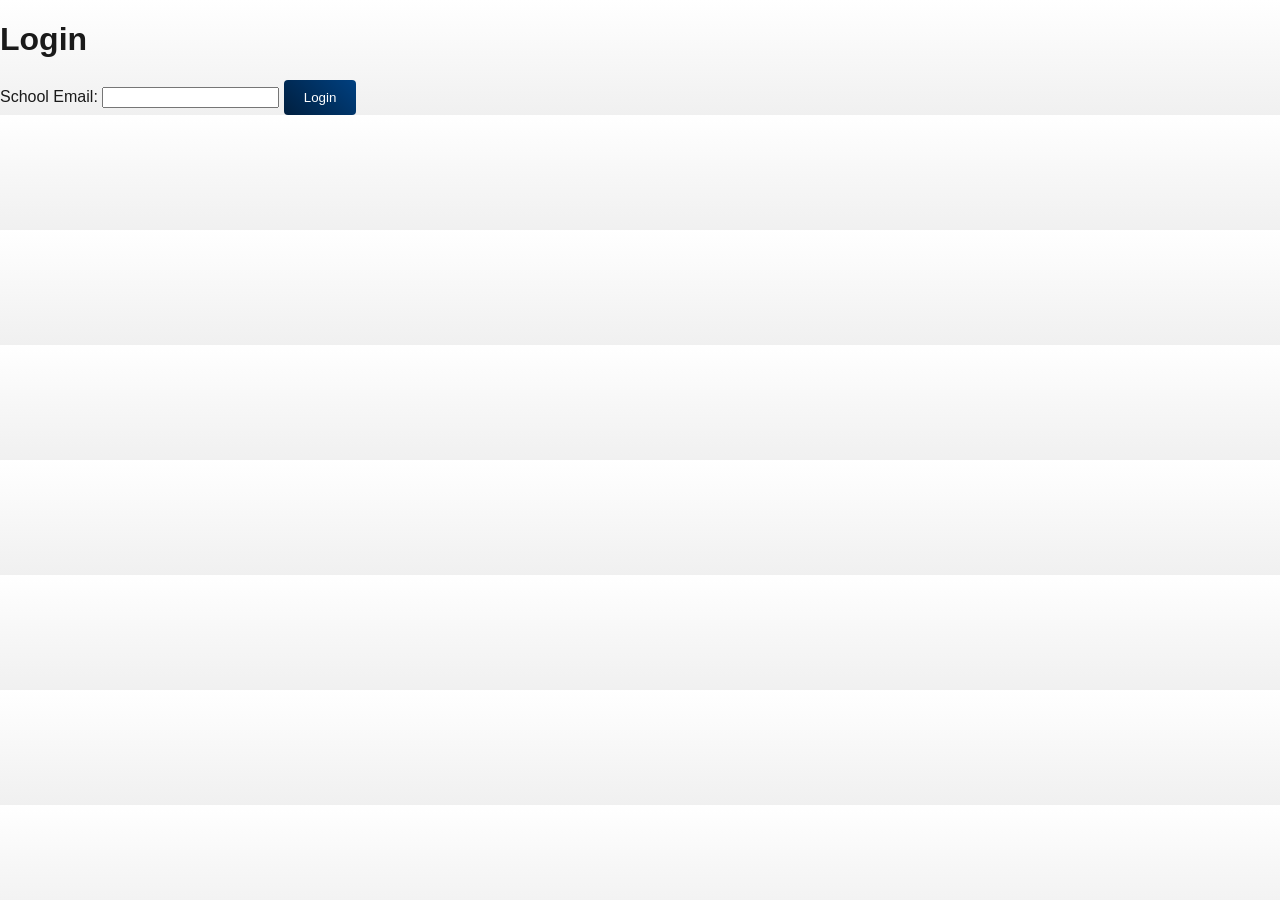
<file: index.html>
<!DOCTYPE html>
<html lang="en">
<head>
  <meta charset="UTF-8" />
  <meta name="viewport" content="width=device-width, initial-scale=1.0" />
  <title>HISTORYwithMRH</title>
  <link href="https://fonts.googleapis.com/css2?family=Playfair+Display&family=Roboto&display=swap" rel="stylesheet">
  <link rel="stylesheet" href="style.css">
  <style>
     /* Inline styles only for quick demo of hero animation */
    .hero {
      text-align: center;
      background: url('https://images.unsplash.com/photo-1446776811953-b23d57bd21aa?auto=format&fit=crop&w=1350&q=80') center/cover no-repeat;
      color: #fff;
      padding: 80px 20px;
      animation: heroFade 2s ease-in-out;
    }
     @keyframes heroFade {
      from {opacity: 0; transform: translateY(-20px);}
      to {opacity: 1; transform: translateY(0);}
    }
  </style>
  <script src="auth.js"></script>
</head>
<body>
  <header>
    <h1 class="site-title">HISTORYwithMRH</h1>
    <div class="auth-container">
      <a id="loginLink" href="/login">Login</a>
      <div id="loginMessage" class="login-message"></div>
    </div>
  </header>
  <div class="hero">
    <h1>Hizzy History</h1>
    <p>Discover the past in a modern way</p>
    <p></p>
  </div>
  <nav>
    <a href="units.html">Units</a>
    <a href="resources.html">Resources</a>
    <a href="calendar.html">Calendar</a>
    <a href="assignments.html">Assignments</a>
    <a href="contact.html">About Me</a>
  </nav>
  <div class="slideshow">
    <div class="slide">
      <img src="https://th.bing.com/th/id/OIP.YT-s4wdnQM_Xr2omsPntGwHaEK?w=328&h=184&c=7&r=0&o=7&pid=1.7&rm=3" alt="Colonial America">
      <div class="caption">
        <h2>Colonial America</h2>
        <p>Early settlements and the birth of the colonies.</p>
      </div>
    </div>
    <div class="slide">
      <img src="https://cdn.vox-cdn.com/thumbor/j1fGvc6ndctxk-HDnVzcm8fMcN8=/0x2:861x648/2120x1413/filters:focal(0x2:861x648)/cdn.vox-cdn.com/uploads/chorus_image/image/55567105/Screen_Shot_2017-07-04_at_11.00.33_AM.0.0.png" alt="American Revolution">
      <div class="caption">
        <h2>American Revolution</h2>
        <p>The fight for independence and the founding of a nation.</p>
      </div>
    </div>
    <div class="slide">
      <img src="https://assets.sutori.com/user-uploads/image/9d73e095-7f4a-4553-9954-d22a966ad92d/ddcb1b1538929e20fc56cceea9554c86.jpeg" alt="Westward Expansion">
      <div class="caption">
        <h2>Westward Expansion</h2>
        <p>Exploring new frontiers and manifest destiny.</p>
      </div>
    </div>
    <div class="slide">
      <img src="https://th.bing.com/th/id/R.c5ce6b6d62792544aa3029dcbde3aa2f?rik=dBHwaK6fyrDAJA&riu=http%3a%2f%2fwww.toptenz.net%2fwp-content%2fuploads%2f2015%2f03%2fcivilwar2.jpg&ehk=o3dcCk18HTmsWQT4QrWHo%2b7%2bnkol%2bTWvGoasyjnv024%3d&risl=&pid=ImgRaw&r=0" alt="Civil War">
      <div class="caption">
        <h2>Civil War</h2>
        <p>A nation divided over freedom and union.</p>
      </div>
    </div>
    <div class="slide">
      <img src="https://cdn.britannica.com/19/222419-138-65A5A0B7/did-you-know-Industrial-Revolution.jpg" alt="Industrialization">
      <div class="caption">
        <h2>Industrialization</h2>
        <p>Rapid growth of factories and immigration.</p>
      </div>
    </div>
    <div class="slide">
      <img src="https://images.fineartamerica.com/images-medium-large/1-world-war-i-american-troops-marching-everett.jpg" alt="World Wars">
      <div class="caption">
        <h2>World Wars</h2>
        <p>Global conflicts reshaping America&#39;s role.</p>
      </div>
    </div>
    <div class="slide">
      <img src="https://th.bing.com/th/id/OIP.BDuiMR4gxzbvzxxGtlWd0QHaEl?w=262&h=180&c=7&r=0&o=7&pid=1.7&rm=3" alt="Civil Rights Movement">
      <div class="caption">
        <h2>Civil Rights Movement</h2>
        <p>The ongoing struggle for equality and justice.</p>
      </div>
    </div>
    <div class="slide">
      <img src="https://images.unsplash.com/photo-1504384308090-c894fdcc538d?auto=format&fit=crop&w=1500&q=80" alt="Modern America">
      <div class="caption">
        <h2>Modern America</h2>
        <p>Technology and politics in the 21st century.</p>
      </div>
    </div>
  </div>
  <div id="dailyQuote" class="quote"></div>
  <footer>
    Contact: chizynski@wyomingarea.org | GitHub | &copy; 2025 HISTORYwithMRH
  </footer>
  <script src="script.js"></script>
</body>
</html>
</file>
<file: style.css>
body {
  font-family: 'Roboto', sans-serif;
  background: linear-gradient(to bottom, #ffffff, #f0f0f0);
  margin: 0;
  color: #1a1a1a;
}

header {
  background-color: #001f3f;
  color: gold;
  padding: 20px;
  display: flex;
  justify-content: space-between;
  align-items: center;
}

.hero {
  text-align: center;
  padding: 60px 20px;
  color: #fff;
}
/* container for login/logout link and status message */
.auth-container {
  margin-left: auto;
  display: flex;
  align-items: center;
  gap: 10px;
}

/* message next to login link */
.login-message {
  font-weight: bold;
  color: red;
}
.hero h1 {
  font-family: 'Playfair Display', serif;
    font-size: 3em;
  margin-bottom: 10px;
}

.hero p {
  font-size: 1.2em;
  margin-top: 0;
}
/* Animated site title */
.site-title {
  margin: 0;
  font-family: 'Playfair Display', serif;
  animation: glow 3s ease-in-out infinite;
}

@keyframes glow {
  0% { text-shadow: 0 0 5px gold, 0 0 10px gold; }
  50% { text-shadow: 0 0 20px gold, 0 0 30px yellow; }
  100% { text-shadow: 0 0 5px gold, 0 0 10px gold; }
}

/* Styled login/logout link */
#loginLink {
  background: linear-gradient(45deg, #ff8a00, #e52e71);
  color: #fff;
  padding: 8px 16px;
  border-radius: 4px;
  text-decoration: none;
  font-weight: bold;
  transition: transform 0.3s, box-shadow 0.3s;
}

#loginLink:hover {
  transform: translateY(-2px);
  box-shadow: 0 4px 8px rgba(0,0,0,0.2);
}

nav {
  background-color: #f5f0e1;
  padding: 10px;
  display: flex;
  justify-content: space-around;
  flex-wrap: wrap;
}

nav a {
  text-decoration: none;
  color: #001f3f;
  font-weight: bold;
  margin: 5px 10px;
  transition: color 0.3s, transform 0.3s;
}

nav a:hover {
  color: gold;
  transform: scale(1.1);
}

.quote {
  background: rgba(255,255,255,0.9);
  border-top: 1px solid #ccc;
  font-style: italic;
  text-align: center;
  padding: 20px;
  font-family: 'Playfair Display', serif;
  font-size: 1.4em;
}

footer {
  background-color: #001f3f;
  color: gold;
  text-align: center;
  padding: 20px;
  font-size: 0.9em;
}

header {
  position: sticky;
  top: 0;
  z-index: 999;
}

/* Generic button styling for interactive feel */
button,
.btn {
  background: linear-gradient(45deg, #001f3f, #004080);
  color: #fff;
  border: none;
  border-radius: 4px;
  padding: 10px 20px;
  cursor: pointer;
  transition: transform 0.3s;
}

button:hover,
.btn:hover {
  transform: scale(1.05);
}

img {
  max-width: 100%;
  transition: transform 0.3s;
}

img:hover {
  transform: scale(1.05);
}


/* Slideshow styles */
.slideshow {
  position: relative;
  max-width: 900px;
  height: 320px;
  margin: 20px auto;
  overflow: hidden;
}

.slide {
  position: absolute;
  top: 0;
  left: 0;
  width: 100%;
  height: 100%;
  display: flex;
  align-items: center;
  gap: 20px;
  opacity: 0;
  transition: opacity 1s ease-in-out;
}

.slide.active {
  opacity: 1;
}

.slide img {
  width: 40%;
  height: 100%;
  object-fit: cover;
}

.slide .caption {
  width: 60%;
  background: rgba(255,255,255,0.8);
  padding: 20px;
  border-radius: 4px;
  }
  

/* About and Credits page styles */
.section-title {
  font-family: 'Playfair Display', serif;
  text-align: center;
  font-weight: bold;
  margin: 40px 0 20px;
}

.info-block {
  display: flex;
  align-items: center;
  gap: 20px;
  margin: 20px;
}

.photo-frame {
  width: 200px;
  height: 200px;
  border: 3px dashed #001f3f;
  background-color: #f5f5f5;
  flex-shrink: 0;
}

.bio {
  flex: 1;
}

/* Responsive adjustments for small screens */
@media (max-width: 600px) {
  nav {
    flex-direction: column;
    align-items: center;
  }

  .hero {
    padding: 40px 20px;
  }

  .hero h1 {
    font-size: 2em;
  }

  .slideshow {
    max-width: 100%;
    height: auto;
  }

  .slide {
    position: relative;
    flex-direction: column;
    height: auto;
  }

  .slide img {
    width: 100%;
    height: auto;
  }

  .slide .caption {
    width: 100%;
    box-sizing: border-box;
  }
}
</file>
